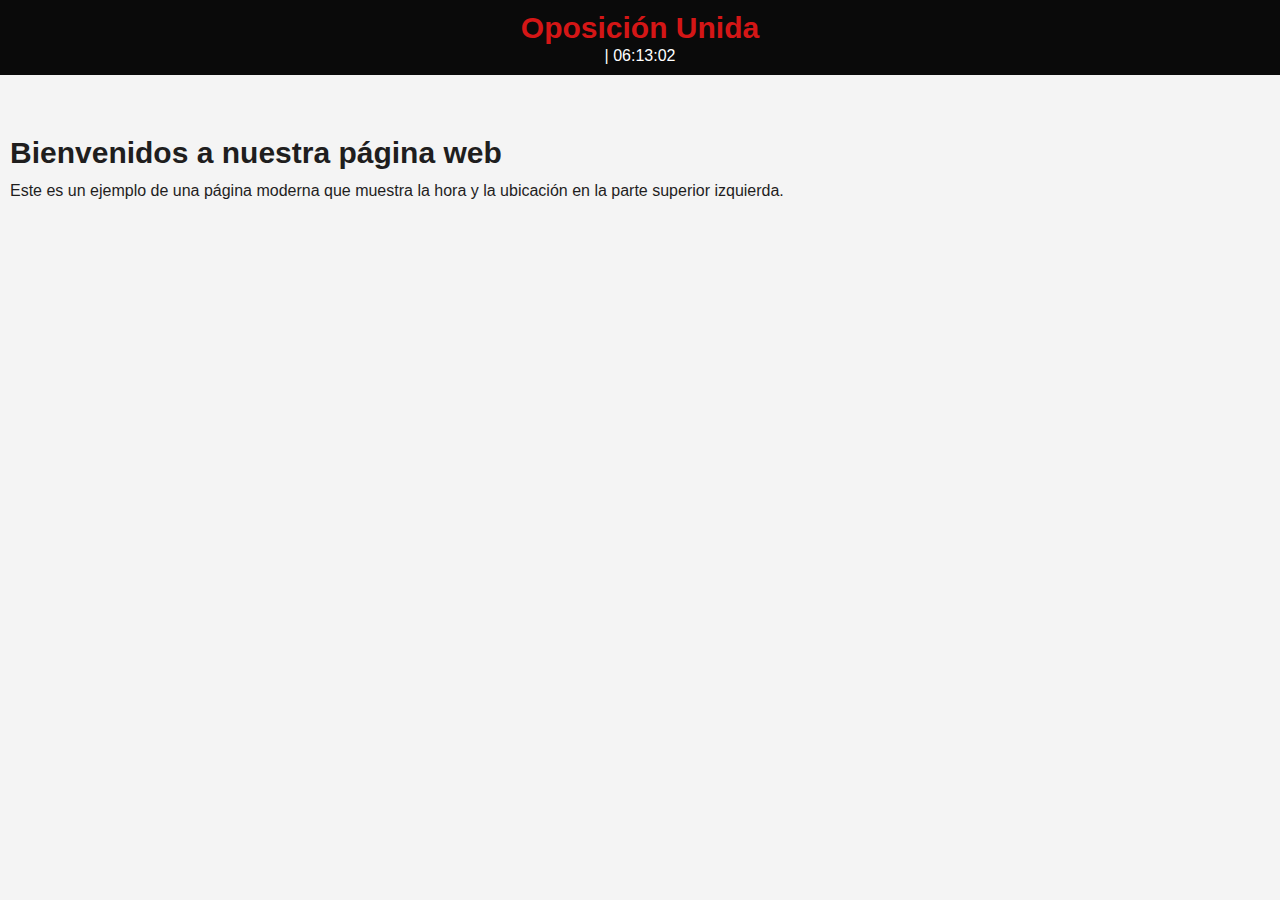
<file: proyecto.html>
<!DOCTYPE html>
<html lang="es">
<head>
  <meta charset="UTF-8">
  <meta name="viewport" content="width=device-width, initial-scale=1.0">
  <title>Oposición Unida</title>
  <link rel="stylesheet" href="styles.css">
</head>
<body>
  <header>
    <div class="header-content">
      <h1 id="oposicion">Oposición Unida</h1>
      <div id="location-time">
        <span id="location"></span> | <span id="time"></span>
      </div>
    </div>
  </header>

  <main>
    <h2>Bienvenidos a nuestra página web</h2>
    <p>Este es un ejemplo de una página moderna que muestra la hora y la ubicación en la parte superior izquierda.</p>
  </main>

  <script src="script.js"></script>
</body>
</html>
</file>
<file: styles.css>
/* Reset styles */
* {
    margin: 0;
    padding: 0;
    box-sizing: border-box;
  }
  
  body {
    font-family: Arial, sans-serif;
    background-color: #f4f4f4;
    color: #1f1e1e;
    line-height: 1.2;
  }
  
  header {
    text-align: center;
    background-color: #0a0a0a;
    color: rgb(212, 22, 22);
    padding: 10px 20px;
  }
.logo img {
  width: 10px; /* Ajusta el tamaño del logo según lo necesites */
  height: auto;
  align: left;
}
  
  header h1 {
    font-size: 30px;
  }
  
  .content {
    padding: 10px;
  }
  
  .principles h2 {
    font-size: 20px;
    margin-top: 5px;
  }
  
  .principles p {
    font-size: 20px;
    margin-bottom: 10px;
  }
  
  .documents {
    margin-top: 30px;
  }
  
  .documents h2 {
    font-size: 20px;
    margin-bottom: 15px;
  }
  
  .document-thumbnails {
    display: flex;
    justify-content: space-between;
    gap: 20px;
  }
  
  .document {
    width: 30%;
    text-align: center;
  }
  
  .document img {
    width: 100%;
    height: auto;
    cursor: pointer;
    transition: transform 0.3s ease;
  }
  
  .document img:hover {
    transform: scale(1.1);
  }
  
  footer {
    text-align: center;
    margin-top: 40px;
    padding: 10px 0;
    background-color: #2c3e50;
    color: white;
  }
  
  footer p {
    font-size: 14px;
  }
  
  #location-time {
    color: #fff;
    font-size: 16px;
  }
  
  /* Main content */
  main {
    margin-top: 50px; /* To avoid overlap with the fixed header */
    padding: 10px;
  }
  
  h2 {
    font-size: 30px;
    margin-bottom: 10px;
  }
</file>
